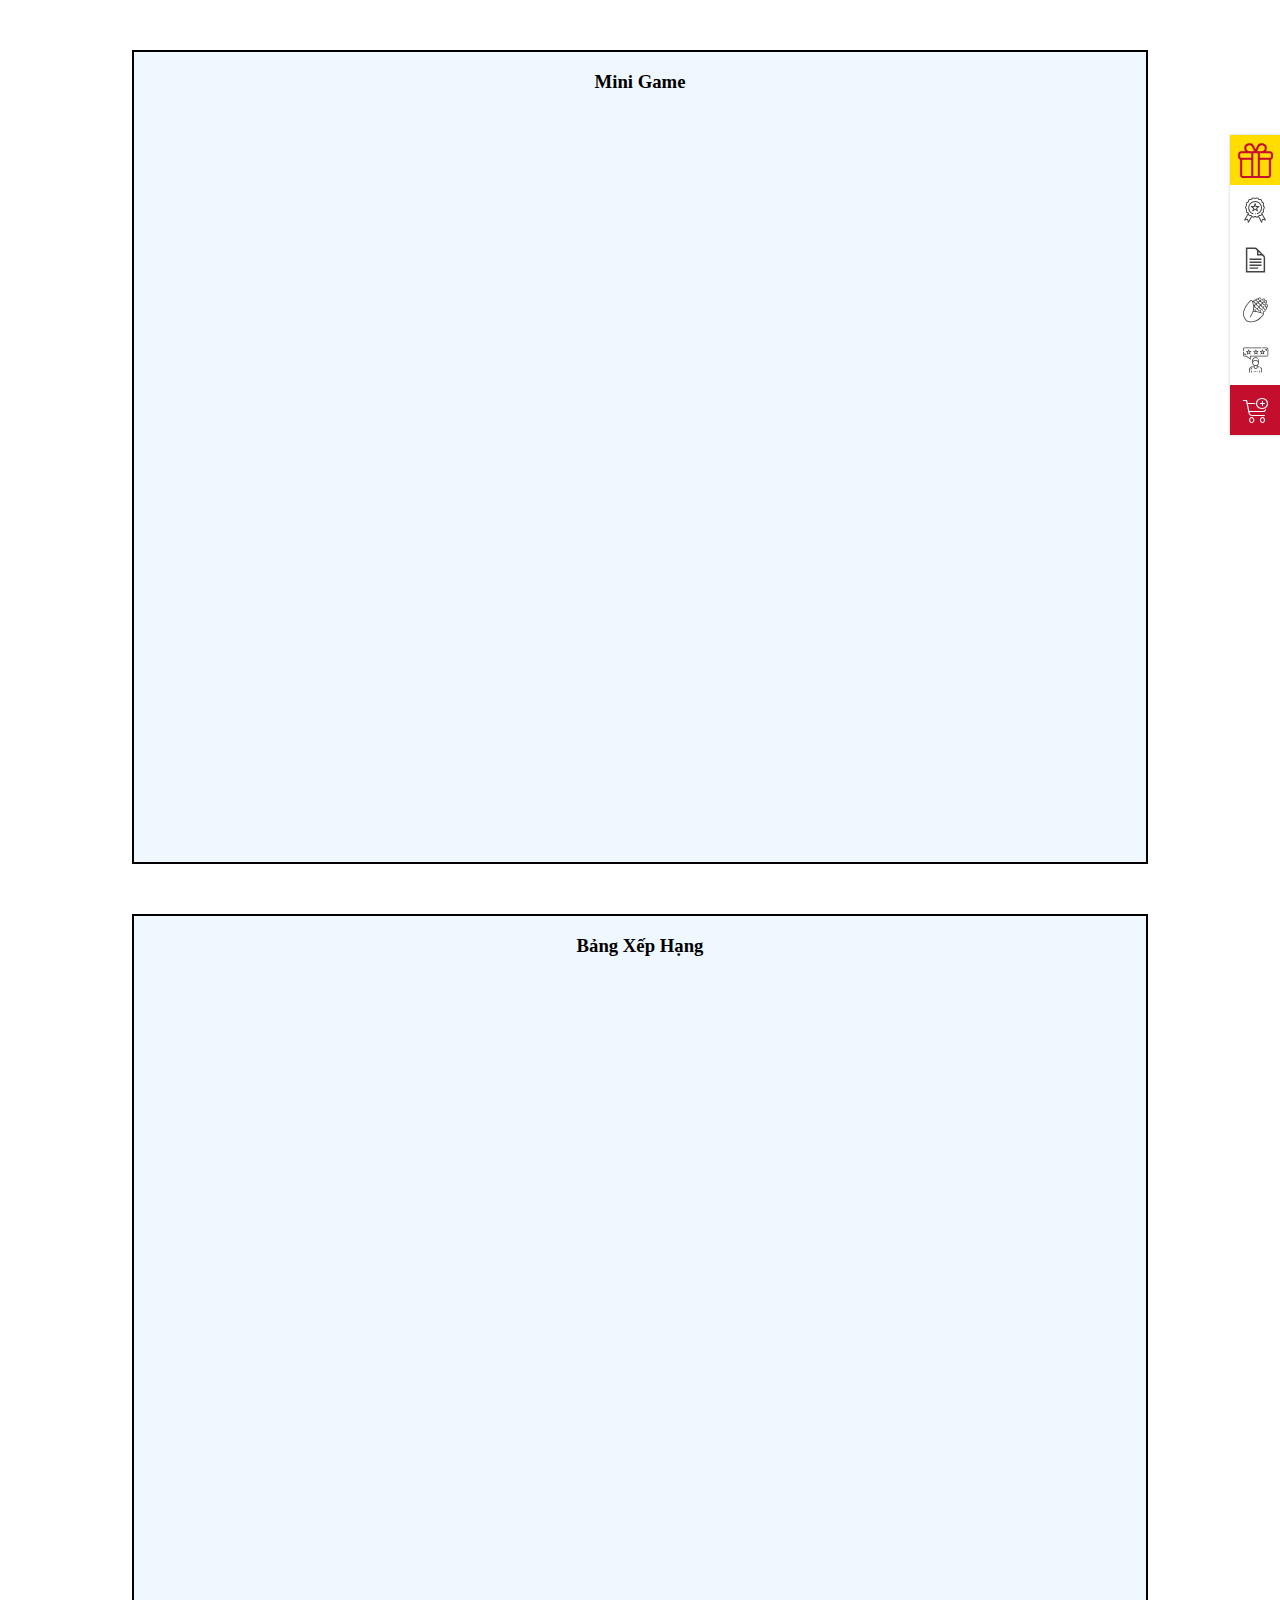
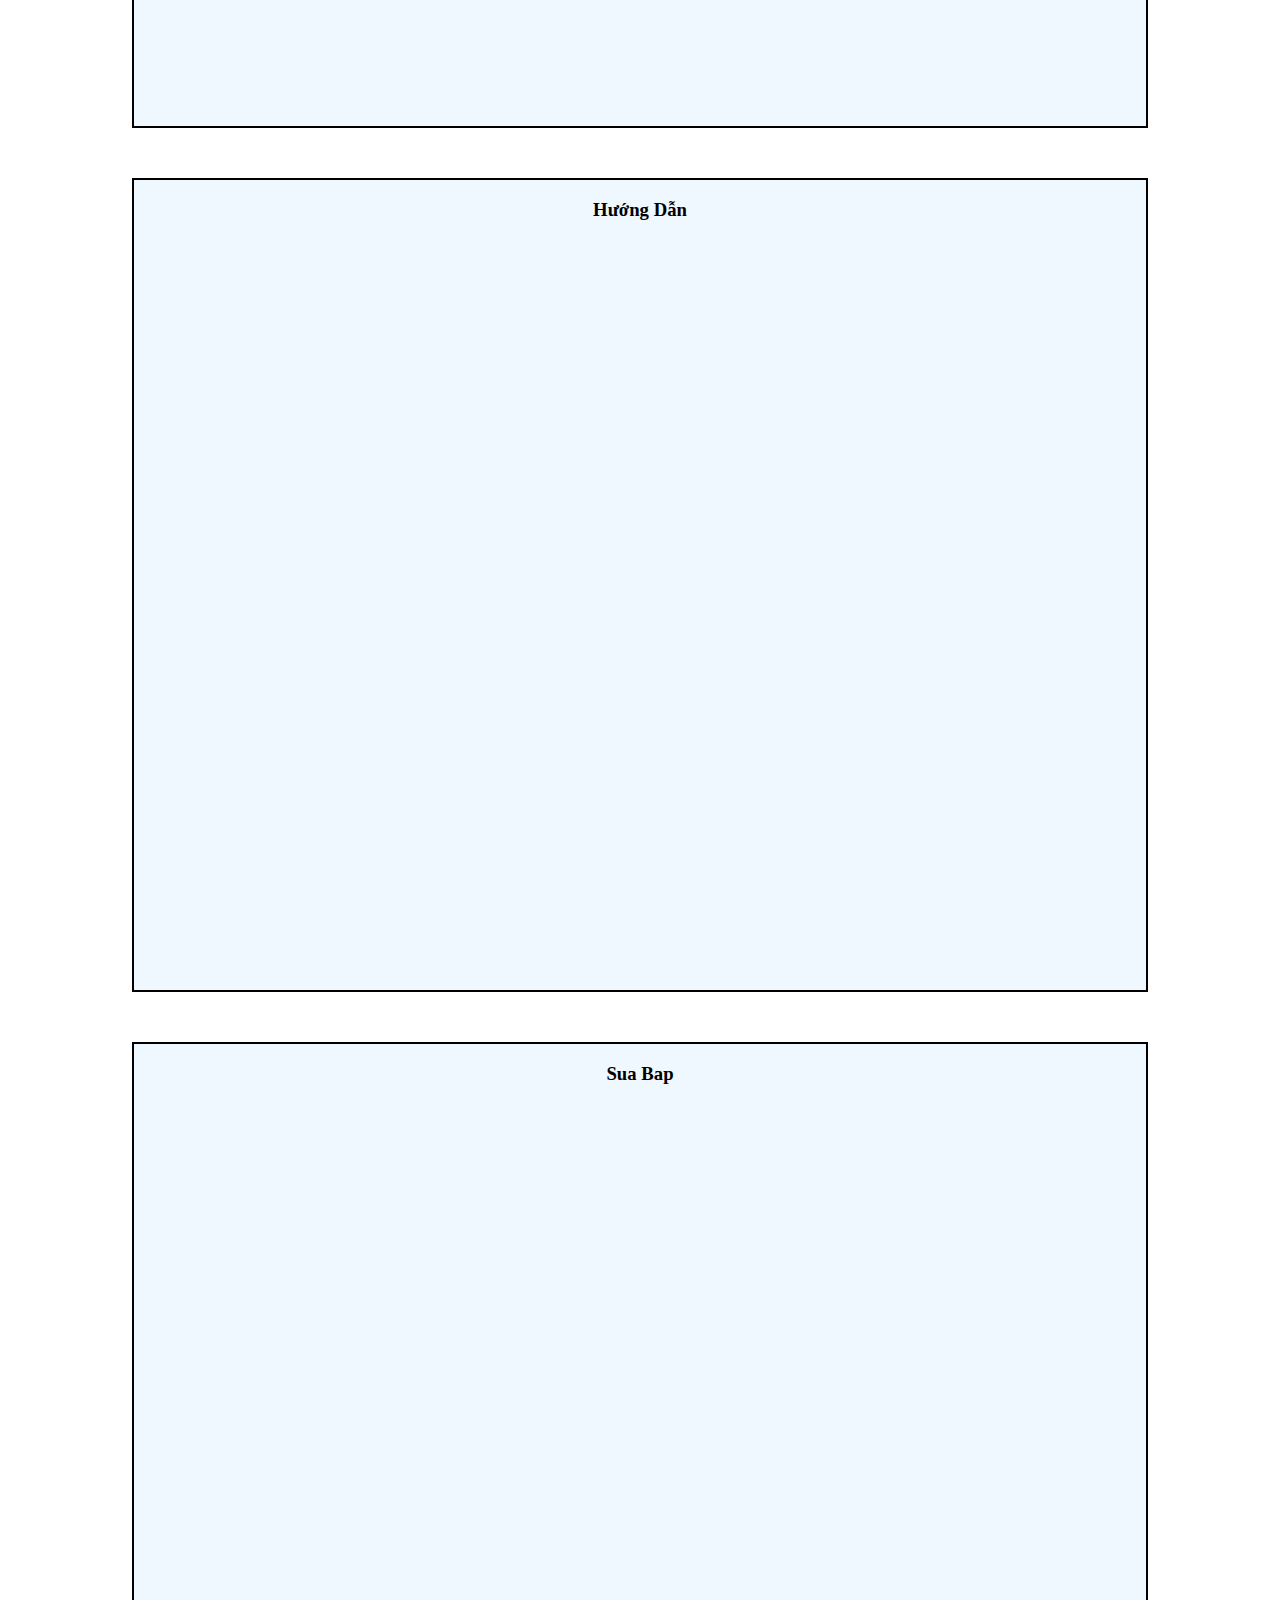
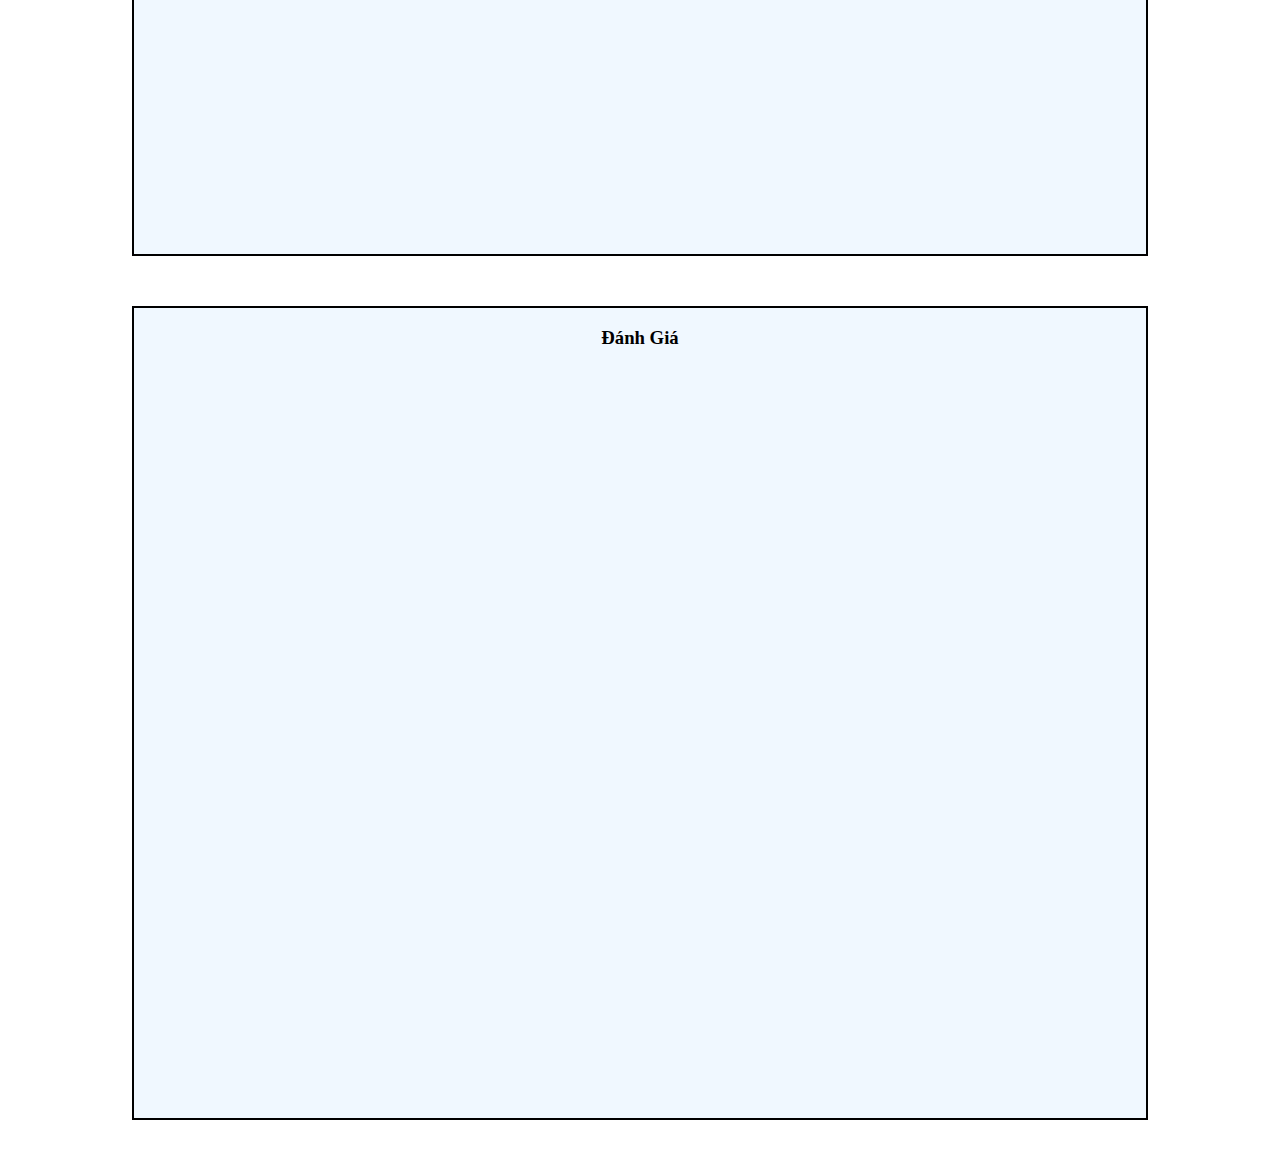
<file: index.html>
<!DOCTYPE html>
<html>
<head>
<meta name="viewport" content="width=device-width, initial-scale=1">

<style>
#minigame {
width: 100%;
background: url("https://static.wixstatic.com/media/f8e5f1_424474676f6743308baaf70ccf54d232~mv2.jpg/v1/fill/w_3815,h_1650,al_c,q_90,usm_0.66_1.00_0.01/f8e5f1_424474676f6743308baaf70ccf54d232~mv2.webp");
height: 100vh;
background-position: center center;
background-repeat: no-repeat;
background-attachment: fixed;
background-size: cover;
overflow: scroll;
padding: 30px 0;
overflow-x: hidden; /* Hide horizontal scrollbar */
}
.box-demo-1 {
width: 80%;
border: 2px solid #000;
margin: 50px auto;
text-align: center;
height: 90vh;
background: aliceblue;
}
.box-demo-2 {
width: 80%;
height: 90vh;
border: 2px solid #000;
margin: 50px auto;
text-align: center;
background: aliceblue;
}
</style>
</head>
<body>
<link href="./biolla-style2.css" rel="stylesheet">
<div class="nav_landing" id="nav_landing">
  <a href="#game" class="nav_link nav_link_active">
    <i class="icon-game nav_icon"></i>
    <span class="nav_text">Game</span>
  </a>
  <a href="#bang-xep-hang" class="nav_link">
    <i class="icon-bang-xep-hang nav_icon"></i>
    <span class="nav_text">Bảng Xếp Hạng</span>
  </a>
  <a href="#huong-dan" class="nav_link">
    <i class="icon-huong-dan nav_icon"></i>
    <span class="nav_text">Hướng Dẫn - Thể Lệ</span>
  </a>
  <a href="#sua-bap" class="nav_link">
    <i class="icon-sua-bap nav_icon"></i>
    <span class="nav_text">Sữa Bắp</span>
  </a>
  <a href="#danh-gia" class="nav_link">
    <i class="icon-danh-gia nav_icon"></i>
    <span class="nav_text">Đánh Giá</span>
  </a>
  <a href="#" class="nav_link">
    <i class="icon-dat-hang nav_icon"></i>
    <span class="nav_text">Đặt Hàng</span>
  </a>
</div>
<script src="https://code.jquery.com/jquery-2.2.4.min.js"></script>
<script>
$(document).ready(function() {
		$('a[href*=\\#]').bind('click', function(e) {
				e.preventDefault(); // prevent hard jump, the default behavior

				var target = $(this).attr("href"); // Set the target as variable

				// perform animated scrolling by getting top-position of target-element and set it as scroll target
				$('html, body').stop().animate({
						scrollTop: $(target).offset().top
				}, 600, function() {
						location.hash = target; //attach the hash (#jumptarget) to the pageurl
				});

				return false;
		});
});

$(window).scroll(function() {
		var scrollDistance = $(window).scrollTop();

		// Show/hide menu on scroll
		//if (scrollDistance >= 850) {
		//		$('nav').fadeIn("fast");
		//} else {
		//		$('nav').fadeOut("fast");
		//}
	
		// Assign active class to nav links while scolling
		$('.page-section').each(function(i) {
				if ($(this).position().top <= scrollDistance + 200) {
						$('.nav_landing a.nav_link_active').removeClass('nav_link_active');
						$('.nav_landing a').eq(i).addClass('nav_link_active');
				}
		});
}).scroll();
</script>

<div id="game" class="page-section box-demo-2">
<h3>Mini Game</h3>
</div>
<div id="bang-xep-hang" class="page-section box-demo-2">
<h3>Bảng Xếp Hạng</h3>
</div>
<div id="huong-dan" class="page-section box-demo-1">
<h3>Hướng Dẫn</h3>
</div>
<div id="sua-bap" class="page-section box-demo-2">
<h3>Sua Bap</h3>
</div>
<div id="danh-gia" class="page-section box-demo-2">
<h3>Đánh Giá</h3>
</div>


</body>

</html>
</file>
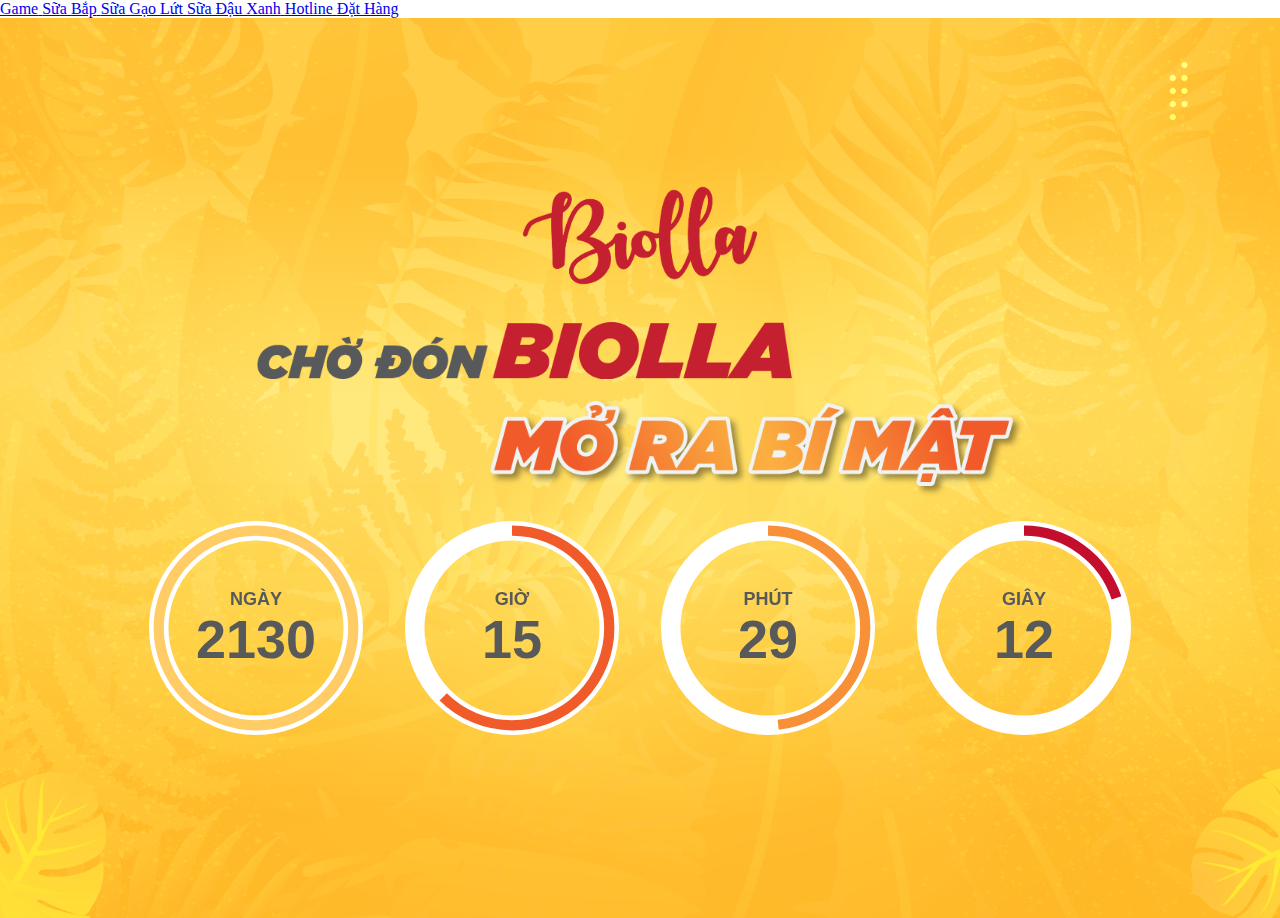
<file: Code-Html-Teaser/index.html>
<!DOCTYPE html>
<html>
<head>
<title>Teaser</title>
<meta name="viewport" content="width=device-width, initial-scale=1.0, user-scalable=no">
</head>
<body>
<script type="text/javascript" src="https://ajax.googleapis.com/ajax/libs/jquery/1.10.2/jquery.min.js"></script>
<script type="text/javascript" src="./timejs.js"></script>
<link href="./stylev1.css" rel="stylesheet">    
<div class="nav_landing" id="nav_landing">
  <a href="https://teaser.biolla.vn" class="nav_link nav_link_active">
    <i class="biolla-game nav_icon"></i>
    <span class="nav_text">Game</span>
  </a>
  <a href="https://www.biolla.vn/sua-bap-non-biolla" class="nav_link">
    <i class="biolla-suabapnon nav_icon"></i>
    <span class="nav_text">Sữa Bắp</span>
  </a>
  <a href="https://www.biolla.vn/sua-bap-non-biolla" class="nav_link">
    <i class="biolla-suagaolut nav_icon"></i>
    <span class="nav_text">Sữa Gạo Lứt</span>
  </a>
  <a href="https://www.biolla.vn/sua-bap-non-biolla" class="nav_link">
    <i class="biolla-suadauxanh nav_icon"></i>
    <span class="nav_text">Sữa Đậu Xanh</span>
  </a>
  <a href="tel:18002038" class="nav_link">
    <i class="biolla-hotline nav_icon"></i>
    <span class="nav_text">Hotline</span>
  </a>
  <a href="https://shop.biolla.vn" class="nav_link">
    <i class="biolla-dat-hang nav_icon"></i>
    <span class="nav_text">Đặt Hàng</span>
  </a>
</div>

 <div id="containter">
<div id="main">
<div class="star star-1"></div>
<div class="star star-2"></div>
<div class="star star-3"></div>
<div class="star star-4"></div>
<div class="star star-5"></div>
<div class="star star-6"></div>
<div class="star star-7"></div>
<div id="logo"><img src="./Biolla.png"/></div>
<div id="head-left"><img src="./cho-don-biolla.png"/></div>
<div id="head-right" class="shake"><img src="./mo-ra-bi-mat.png"/></div>
<div id="DateCountdown" data-date="2020-09-25 00:00:00"></div>
<script>
$("#DateCountdown").TimeCircles({
    "animation": "ticks",
    "bg_width": 1.9,
    "fg_width": 0.04,
    "circle_bg_color": "#ffffff",
    "time": {
        "Days": {
            "text": "Ngày",
            "color": "#FFCC66",
            "show": true
        },
        "Hours": {
            "text": "Giờ",
            "color": "#F15A29",
            "show": true
        },
        "Minutes": {
            "text": "Phút",
            "color": "#F79037",
            "show": true
        },
        "Seconds": {
            "text": "Giây",
            "color": "#C40E2E",
            "show": true
        }
    }
});

$(window).resize(function(){
    $("#DateCountdown").TimeCircles().rebuild();
});
$(function () {
	    setInterval(function () {
		    $('.star-1').fadeOut(150).delay(2000).fadeIn(300).fadeOut(150).delay(1254);
	        $('.star-2').fadeOut(300).fadeIn(120).fadeOut(120).delay(1920);
	        $('.star-3').fadeOut(150).delay(1200).fadeIn(300).fadeOut(150).delay(800);
	        $('.star-4').fadeOut(700).fadeIn(300).fadeOut(160).delay(1350);
			$('.star-6').fadeOut(150).delay(2000).fadeIn(300).fadeOut(150).delay(1254);
			$('.star-5').fadeOut(150).delay(1200).fadeIn(300).fadeOut(150).delay(800);
			$('.star-7').fadeOut(700).fadeIn(300).fadeOut(160).delay(1350);
	    }, 1);
    });
</script>
</div>
</div>

</body>
</html>
</file>
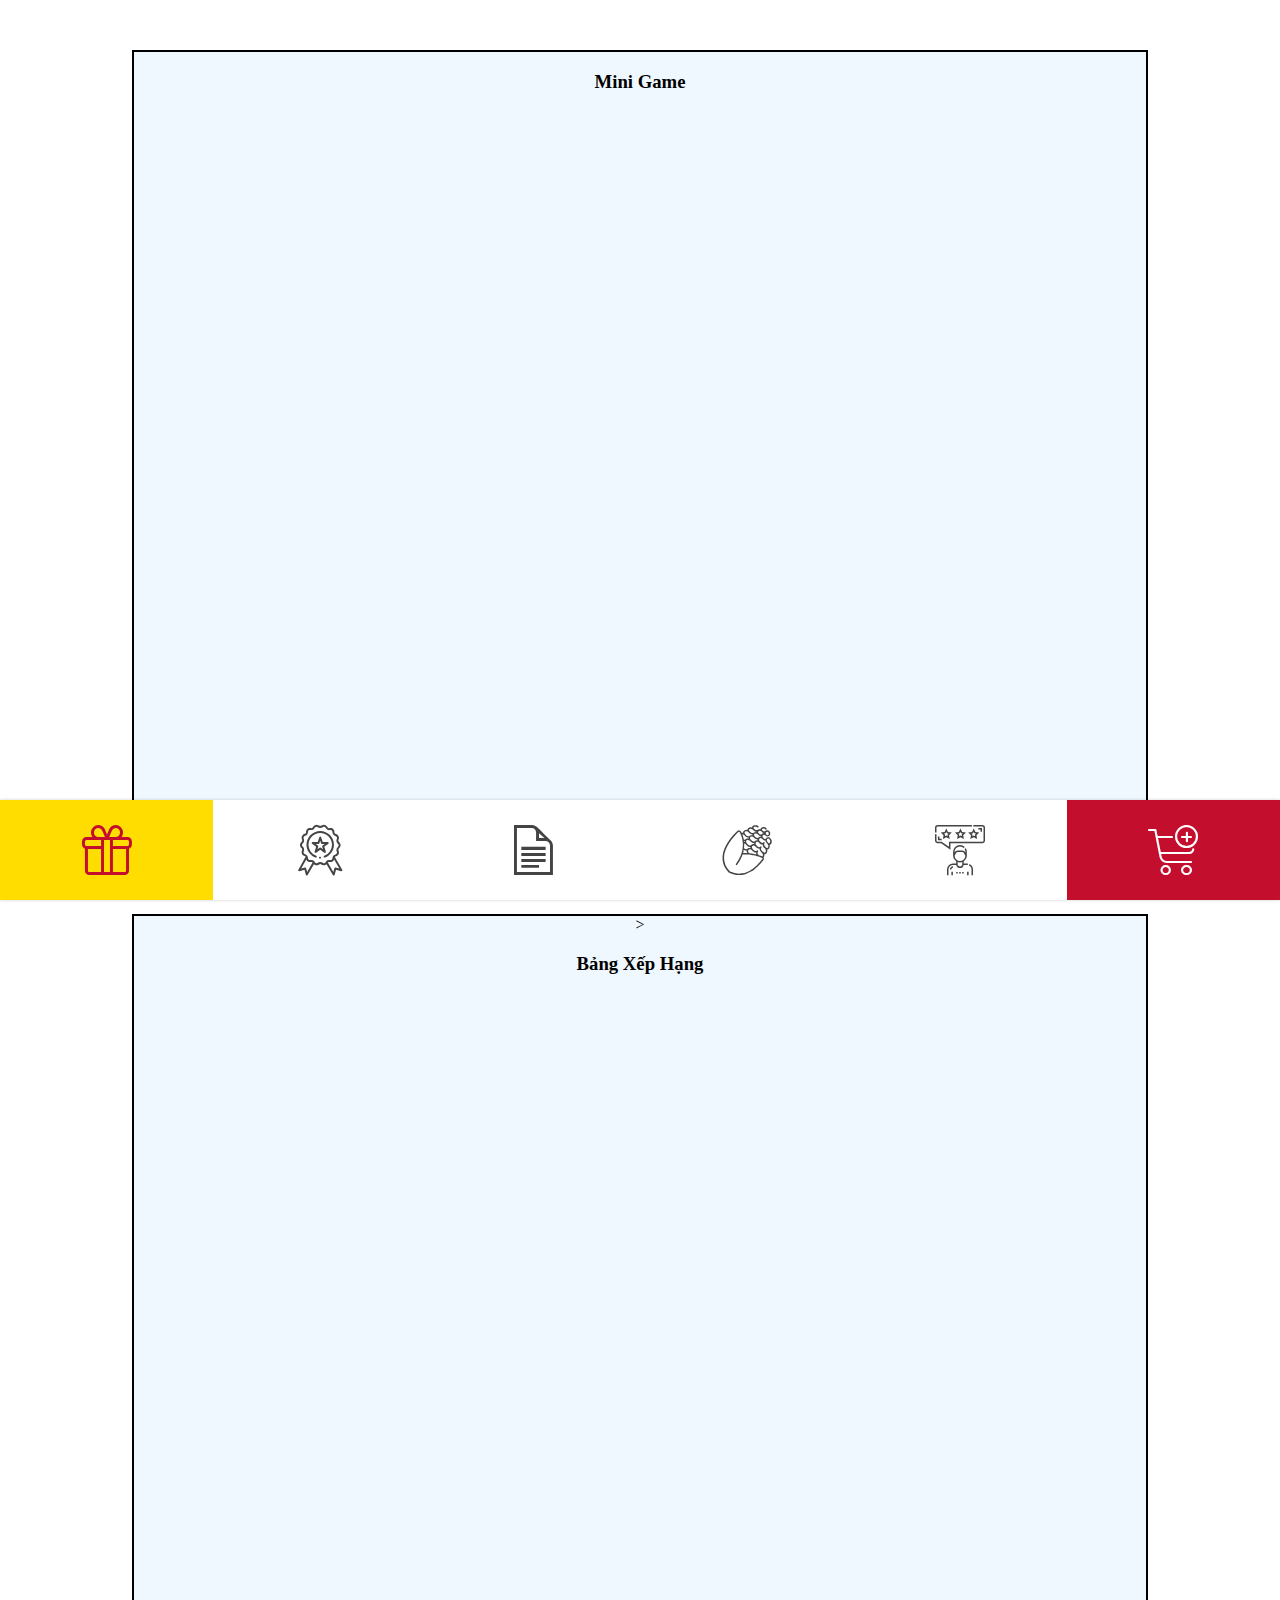
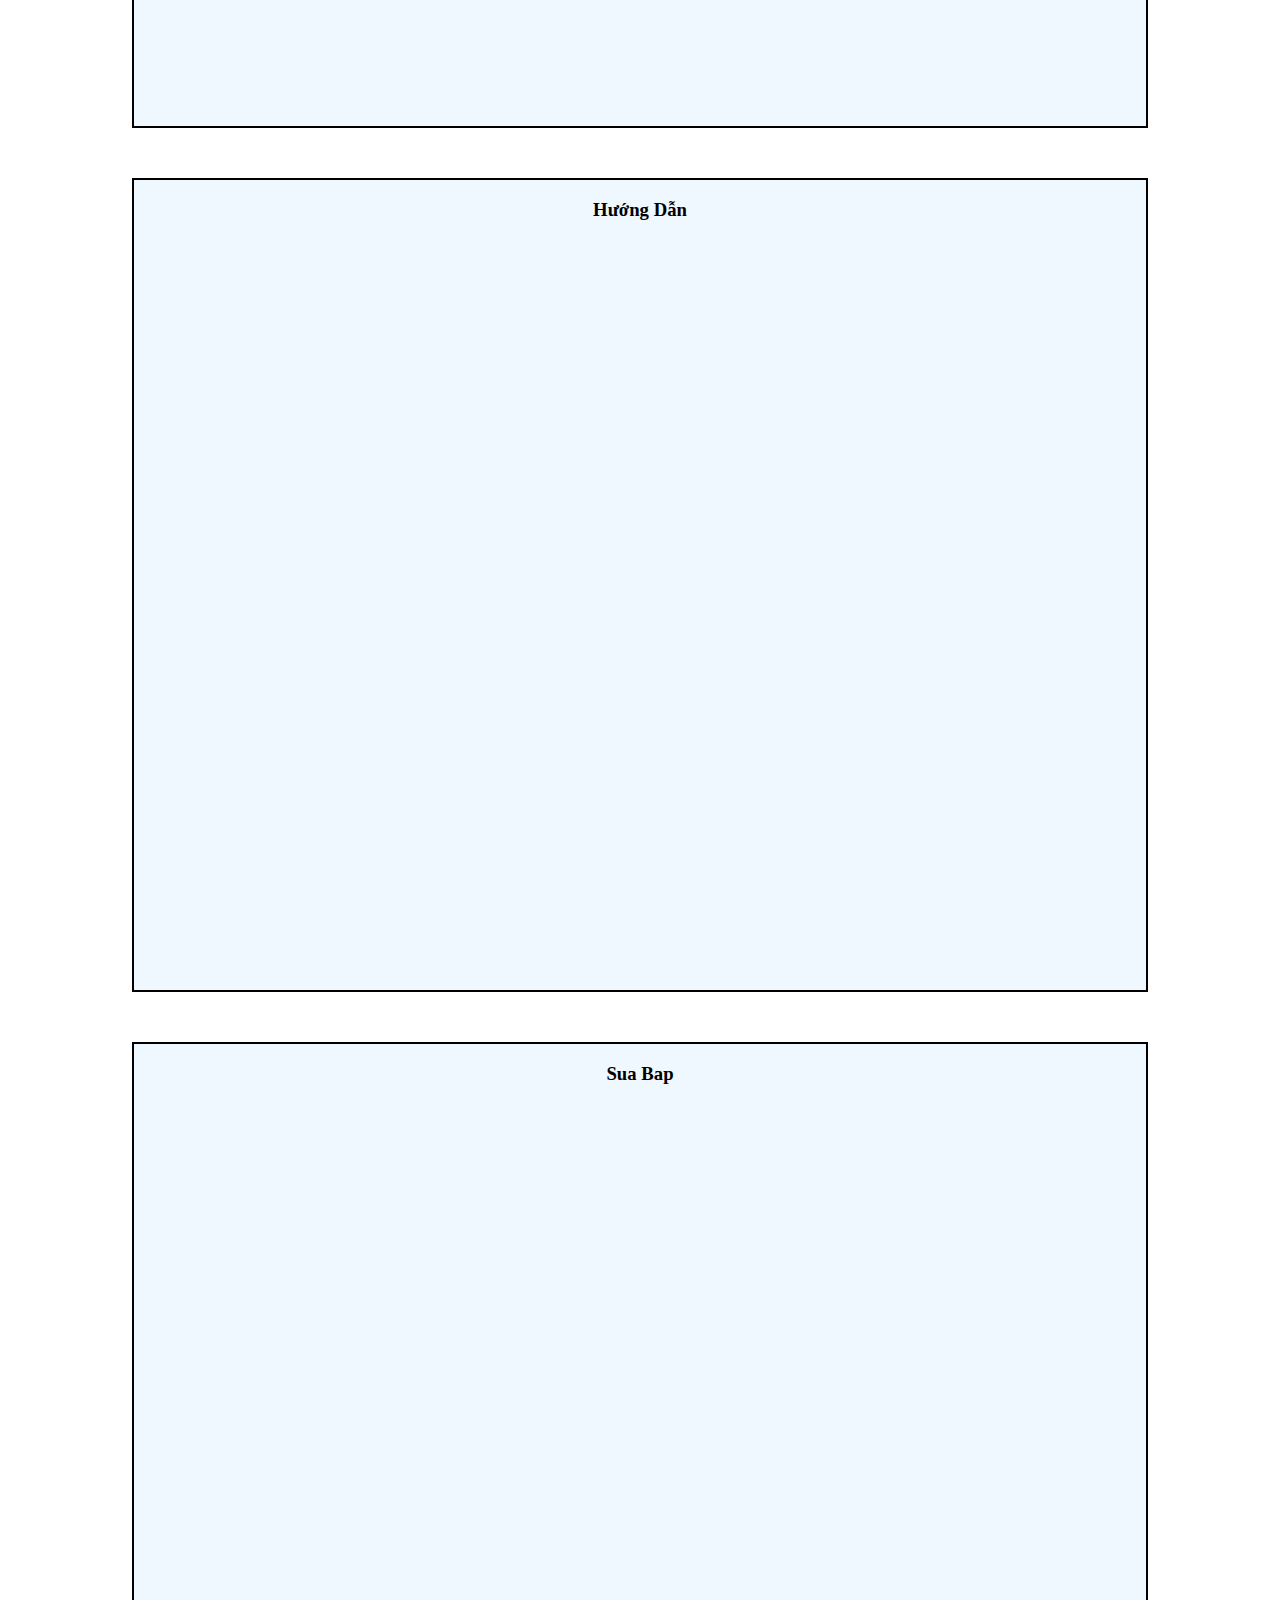
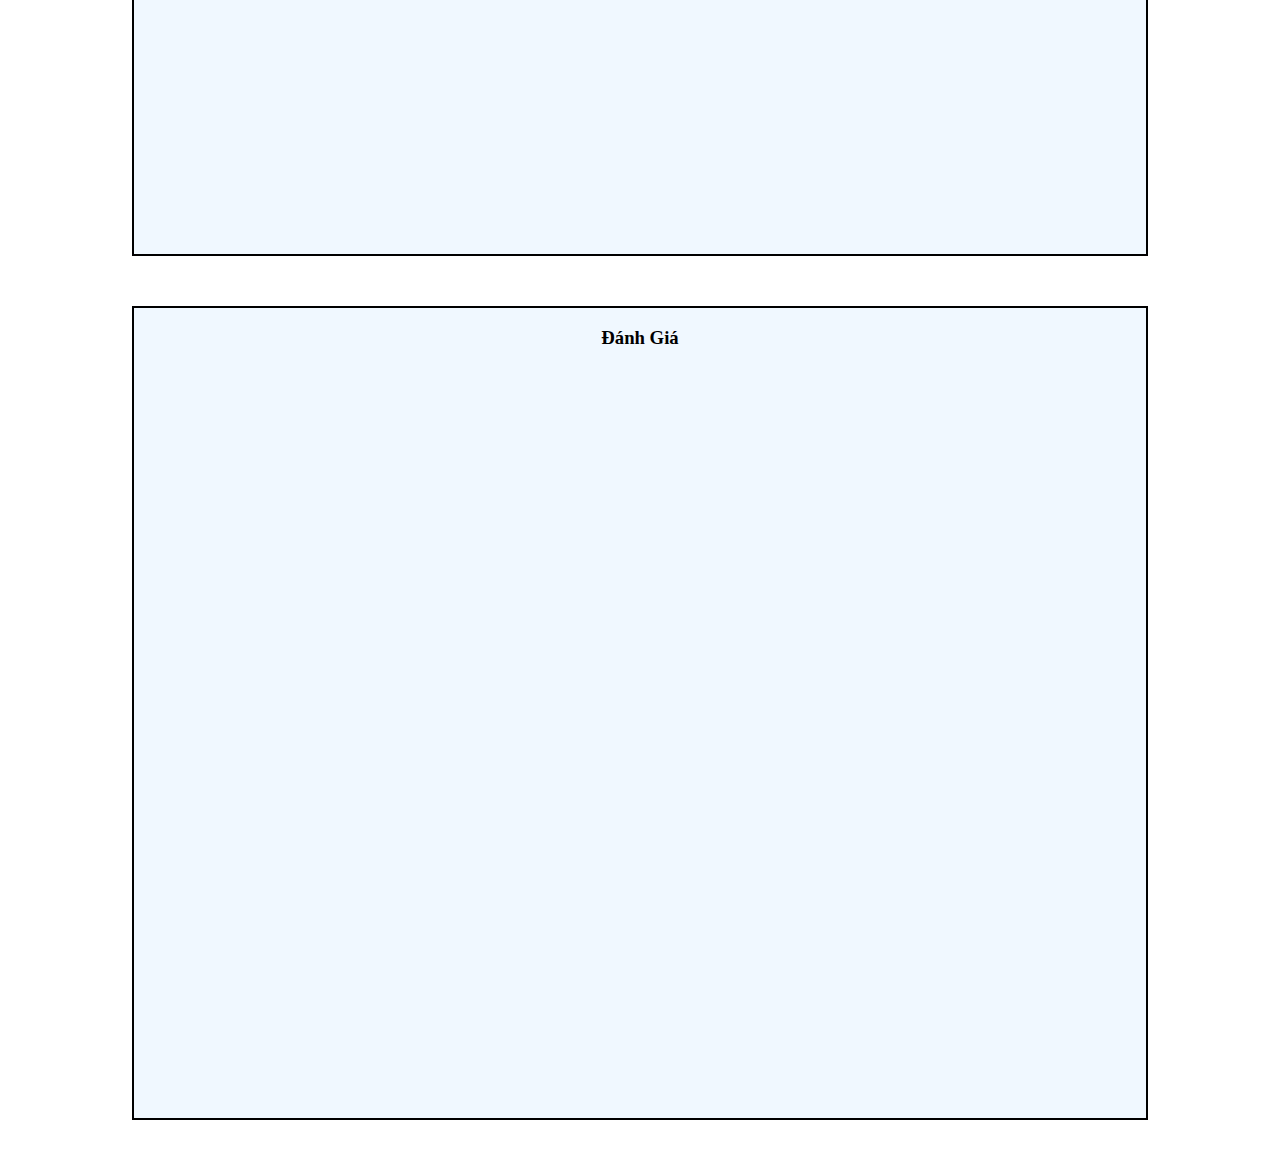
<file: Menu LandingPage.html>
<!DOCTYPE html>
<html>
<head>

<style>
#minigame {
width: 100%;
background: url("https://static.wixstatic.com/media/f8e5f1_424474676f6743308baaf70ccf54d232~mv2.jpg/v1/fill/w_3815,h_1650,al_c,q_90,usm_0.66_1.00_0.01/f8e5f1_424474676f6743308baaf70ccf54d232~mv2.webp");
height: 100vh;
background-position: center center;
background-repeat: no-repeat;
background-attachment: fixed;
background-size: cover;
overflow: scroll;
padding: 30px 0;
overflow-x: hidden; /* Hide horizontal scrollbar */
}
.box-demo-1 {
width: 80%;
border: 2px solid #000;
margin: 50px auto;
text-align: center;
height: 90vh;
background: aliceblue;
}
.box-demo-2 {
width: 80%;
height: 90vh;
border: 2px solid #000;
margin: 50px auto;
text-align: center;
background: aliceblue;
}
</style>
</head>
<body>
<link href="./biolla-style.css" rel="stylesheet">
<div class="nav_landing" id="nav_landing">
  <a href="#game" class="nav_link nav_link_active">
    <i class="icon-game nav_icon"></i>
    <span class="nav_text">Game</span>
  </a>
  <a href="#bang-xep-hang" class="nav_link">
    <i class="icon-bang-xep-hang nav_icon"></i>
    <span class="nav_text">Bảng Xếp Hạng</span>
  </a>
  <a href="#huong-dan" class="nav_link">
    <i class="icon-huong-dan nav_icon"></i>
    <span class="nav_text">Hướng Dẫn - Thể Lệ</span>
  </a>
  <a href="#sua-bap" class="nav_link">
    <i class="icon-sua-bap nav_icon"></i>
    <span class="nav_text">Sữa Bắp</span>
  </a>
  <a href="#danh-gia" class="nav_link">
    <i class="icon-danh-gia nav_icon"></i>
    <span class="nav_text">Đánh Giá</span>
  </a>
  <a href="#" class="nav_link">
    <i class="icon-dat-hang nav_icon"></i>
    <span class="nav_text">Đặt Hàng</span>
  </a>
</div>
<script src="https://code.jquery.com/jquery-2.2.4.min.js"></script>
<script>
$(document).ready(function() {
		$('a[href*=\\#]').bind('click', function(e) {
				e.preventDefault(); // prevent hard jump, the default behavior

				var target = $(this).attr("href"); // Set the target as variable

				// perform animated scrolling by getting top-position of target-element and set it as scroll target
				$('html, body').stop().animate({
						scrollTop: $(target).offset().top
				}, 600, function() {
						location.hash = target; //attach the hash (#jumptarget) to the pageurl
				});

				return false;
		});
});

$(window).scroll(function() {
		var scrollDistance = $(window).scrollTop();

		// Show/hide menu on scroll
		//if (scrollDistance >= 850) {
		//		$('nav').fadeIn("fast");
		//} else {
		//		$('nav').fadeOut("fast");
		//}
	
		// Assign active class to nav links while scolling
		$('.page-section').each(function(i) {
				if ($(this).position().top <= scrollDistance + 200) {
						$('.nav_landing a.nav_link_active').removeClass('nav_link_active');
						$('.nav_landing a').eq(i).addClass('nav_link_active');
				}
		});
}).scroll();
</script>

<div id="game" class="page-section box-demo-2">
<h3>Mini Game</h3>
</div>
<div id="bang-xep-hang" class="page-section box-demo-2">>
<h3>Bảng Xếp Hạng</h3>
</div>
<div id="huong-dan" class="page-section box-demo-1">
<h3>Hướng Dẫn</h3>
</div>
<div id="sua-bap" class="page-section box-demo-2">
<h3>Sua Bap</h3>
</div>
<div id="danh-gia" class="page-section box-demo-2">
<h3>Đánh Giá</h3>
</div>


</body>

</html>
</file>
<file: biolla-style2.css>
.nav_landing {
    position: fixed;
}

.nav_link {
    display: flex;
    flex-direction: column;
    align-items: center;
    justify-content: center;
    flex-grow: 1;
    min-width: 50px;
    overflow: hidden;
    white-space: nowrap;
    font-family: sans-serif;
    font-size: 13px;
    color: #444444;
    text-decoration: none;
    -webkit-tap-highlight-color: transparent;
    transition: background-color 0.1s ease-in-out;
}

.nav_link:hover {
    background-color: #eeeeee;
}

.nav_link_active {
    color: #C30E2E;
}


.nav_text {
	display: none;
}
.nav_link:first-child {
	background: #FFDD00;
	color: #C30E2E;
}
.nav_link:last-child {
	background: #C30E2E;
	color: #ffffff;
}
@media only screen and (max-width: 480px){
	.nav_landing {
		bottom: 0;
		left: 0;
		width: 100%;
		height: 50px;
		box-shadow: 0 0 3px rgba(0, 0, 0, 0.2);
		background-color: #ffffff;
		display: flex;
		overflow-x: auto;
	}
	.nav_icon {
		font-size: 25px;
	}
	.nav_link_active .nav_icon {
		font-size: 35px;
	}
}

@media only screen and (min-width: 481px){
	.nav_landing {
		top: 15%;
		right: 0;
		width: 50px;
		height: 300px;
		box-shadow: 0 0 3px rgba(0, 0, 0, 0.2);
		background-color: #ffffff;
		display: inline;
	}
	.nav_landing a {
		clear: right;
		float: right;
		height: 50px;
	}
	.nav_icon {
		font-size: 25px;
	}
	.nav_link_active .nav_icon {
		font-size: 35px;
	}
}
/*Font Icon*/
@font-face {
  font-family: 'icomoon';
  src:  url('fonts/icomoon.eot?z2jk16');
  src:  url('fonts/icomoon.eot?z2jk16#iefix') format('embedded-opentype'),
    url('fonts/icomoon.ttf?z2jk16') format('truetype'),
    url('fonts/icomoon.woff?z2jk16') format('woff'),
    url('fonts/icomoon.svg?z2jk16#icomoon') format('svg');
  font-weight: normal;
  font-style: normal;
  font-display: block;
}

[class^="icon-"], [class*=" icon-"] {
  /* use !important to prevent issues with browser extensions that change fonts */
  font-family: 'icomoon' !important;
  speak: never;
  font-style: normal;
  font-weight: normal;
  font-variant: normal;
  text-transform: none;
  line-height: 1;

  /* Better Font Rendering =========== */
  -webkit-font-smoothing: antialiased;
  -moz-osx-font-smoothing: grayscale;
}

.icon-sua-bap:before {
  content: "\e900";
}
.icon-danh-gia:before {
  content: "\e901";
}
.icon-game:before {
  content: "\e902";
}
.icon-huong-dan:before {
  content: "\e903";
}
.icon-bang-xep-hang:before {
  content: "\e904";
}
.icon-dat-hang:before {
  content: "\e905";
}
</file>
<file: Code-Html-Teaser/stylev1.css>
body {
	margin: 0!important;
}
 #containter {
	height: 100vh;
	display: flex;
	flex-direction: column;
	align-items: center; 
	justify-content: center;
	background-image: url("background-mini-games.png");
	background-position: center; /* Center the image */
	background-repeat: no-repeat; /* Do not repeat the image */
	background-size: cover;
   }
/*Star*/
.star {
  position: absolute;
  background: url(https://mtedwards.s3.amazonaws.com/sparkle.png) no-repeat;
  background-size: contain;
  overflow: hidden;
}
.star.star-1 {
  width: 50px;
  height: 34px;
  top: 38%;
  left: 59%;
}
.star.star-2 {
  width: 83px;
  height: 77px;
  top: 30%;
  left: 29%;
}
.star.star-3 {
  width: 74px;
  height: 70px;
  top: 35%;
  left: 37%;
}
.star.star-4 {
  width: 68px;
  height: 70px;
  top: 44%;
  left: 48%;
}
.star.star-5 {
  width: 74px;
  height: 70px;
  top: 70%;
  left: 19%;
}
.star.star-6 {
  width: 50px;
  height: 34px;
  top: 51%;
  left: 61%;
}
.star.star-7 {
  width: 83px;
  height: 77px;
  top: 55%;
  left: 74%;
}
/*end*/

#main {
	width: 100%;
}
#logo {
	width: 100%;
	display: inline-block;
	text-align: center;
}

#logo img {
	height: auto;
}
#head-left, #head-right {
	margin: 0 auto;
	clear: both;
}
#head-left {
	text-align:left;
}
#head-right {
	text-align:right;
}

#DateCountdown {
	margin: 0 auto;
}

@media only screen and (min-width: 1700px) {
	
#logo img {
	margin: 0 auto 50px;
	width: 15%;
}
#head-left, #head-right {
	width: 50%;
}
#head-left {
	margin-bottom: 40px;
}
#head-right {
	margin-bottom: 40px;
}

#DateCountdown {
	width: 70%;
}

}/* >1700 */

@media only screen and (min-width: 800px) and (max-width: 1699px) {
	
#logo img {
	margin: 0 auto 20px;
	width: 20%;
}
#head-left, #head-right {
	width: 60%;
}
#head-left img, #head-right img {
	width: 70%;
}
#head-left {
	margin-bottom: 15px;
}
#head-right {
	margin-bottom: 0px;
}

#DateCountdown {
	width: 80%;
}

}/* 1280>1699 */

@media only screen and (min-width: 640px) and (max-width: 799px) {
	
#logo img {
	margin: 0 auto 15px;
	width: 20%;
}
#head-left, #head-right {
	width: 70%;
}
#head-left img, #head-right img {
	width: 70%;
}
#head-left {
	margin-bottom: 5px;
}
#head-right {
	margin-bottom: 10px;
}

#DateCountdown {
	width: 90%;
}

}/* 414>799*/
@media only screen and (max-width: 639px) {
	
#logo img {
	margin: 0px auto 30px;
	width: 30%;
}
#head-left, #head-right {
	width: 80%;
}
#head-left img, #head-right img {
	width: 70%;
}
#head-left {
	margin-bottom: 5px;
}
#head-right {
	margin-bottom: 10px;
}

#DateCountdown {
	width: 90%;
}

}

/**
 *	This element is created inside your target element
 *	It is used so that your own element will not need to be altered
 **/
.time_circles {
    position: relative;
    width: 100%;
    height: 100%;
}

/**
 *	This is all the elements used to house all text used
 * in time circles
 **/
.time_circles > div {
    position: absolute;
    text-align: center;
}

/**
 *	Titles (Days, Hours, etc)
 **/
.time_circles > div > h4 {
    margin: 0px;
    padding: 0px;
    text-align: center;
    text-transform: uppercase;
    font-family: 'Century Gothic', Arial;
	color: #58595B;
}

/**
 *	Time numbers, ie: 12
 **/
.time_circles > div > span {
    display: block;
    width: 100%;
    text-align: center;
    font-family: 'Century Gothic', Arial;
    font-size: 300%;
    margin-top: 0.4em;
    font-weight: bold;
	color: #58595B;
}
</file>
<file: biolla-style.css>
.nav_landing {
    position: fixed;
    bottom: 0;
	left: 0;
    width: 100%;
    height: 100px;
    box-shadow: 0 0 3px rgba(0, 0, 0, 0.2);
    background-color: #ffffff;
    display: flex;
    overflow-x: auto;
}

.nav_link {
    display: flex;
    flex-direction: column;
    align-items: center;
    justify-content: center;
    flex-grow: 1;
    min-width: 50px;
    overflow: hidden;
    white-space: nowrap;
    font-family: sans-serif;
    font-size: 13px;
    color: #444444;
    text-decoration: none;
    -webkit-tap-highlight-color: transparent;
    transition: background-color 0.1s ease-in-out;
}

.nav_link:hover {
    background-color: #eeeeee;
}

.nav_link_active {
    color: #C30E2E;
	font-weight: bold;
}

.nav_icon {
    font-size: 50px;
}
.nav_text {
	display: none;
}
.nav_link:first-child {
	background: #FFDD00;
	color: #C30E2E;
}
.nav_link:last-child {
	background: #C30E2E;
	color: #ffffff;
}

@font-face {
  font-family: 'icomoon';
  src:  url('fonts/icomoon.eot?z2jk16');
  src:  url('fonts/icomoon.eot?z2jk16#iefix') format('embedded-opentype'),
    url('fonts/icomoon.ttf?z2jk16') format('truetype'),
    url('fonts/icomoon.woff?z2jk16') format('woff'),
    url('fonts/icomoon.svg?z2jk16#icomoon') format('svg');
  font-weight: normal;
  font-style: normal;
  font-display: block;
}

[class^="icon-"], [class*=" icon-"] {
  /* use !important to prevent issues with browser extensions that change fonts */
  font-family: 'icomoon' !important;
  speak: never;
  font-style: normal;
  font-weight: normal;
  font-variant: normal;
  text-transform: none;
  line-height: 1;

  /* Better Font Rendering =========== */
  -webkit-font-smoothing: antialiased;
  -moz-osx-font-smoothing: grayscale;
}

.icon-sua-bap:before {
  content: "\e900";
}
.icon-danh-gia:before {
  content: "\e901";
}
.icon-game:before {
  content: "\e902";
}
.icon-huong-dan:before {
  content: "\e903";
}
.icon-bang-xep-hang:before {
  content: "\e904";
}
.icon-dat-hang:before {
  content: "\e905";
}
</file>
